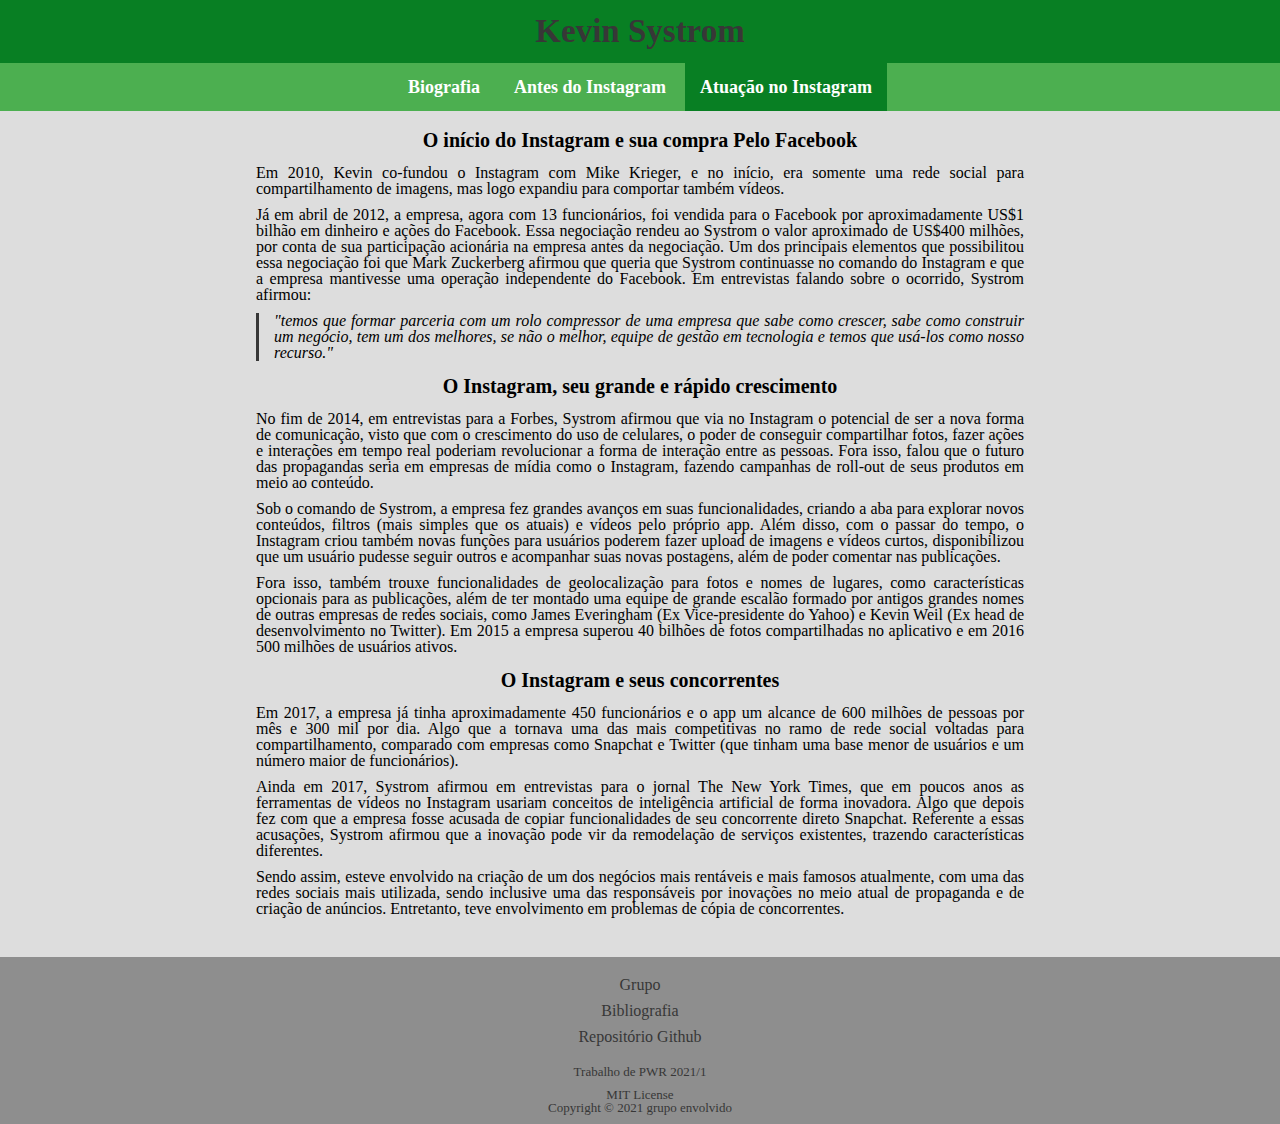
<file: pages/atuacao-instagram.html>
<!DOCTYPE html!>

<html lang="pt-br">
  <head>
    <meta charset="utf-8">
    <link rel="stylesheet" href="../css/reset.css">
    <link rel="stylesheet" href="../css/style.css">
    <title>Atuação no Instagram - Kevin Systrom</title>
  </head>
  
  <body>
    <header>
      <div class="titlebar">
        <h1><a href="index.html">Kevin Systrom</a></h1>
      </div>
      <div class="menubar">  
        <ul>
          <li>
            <a href="vida-pessoal.html">Biografia</a>
          </li>
          <li>
            <a href="passado-profissional.html">Antes do Instagram</a>
          </li>
          <li class="active">
            <a href="atuacao-instagram.html">Atuação no Instagram</a>
          </li>
        </ul>
      </div>
    </header>
    <main>
      <div>
        <h2>O início do Instagram e sua compra Pelo Facebook</h2>
        <p>
          Em 2010, Kevin co-fundou o Instagram com Mike Krieger, e no início, era somente uma rede social para compartilhamento de imagens, mas logo expandiu para comportar também vídeos.
        </p>
        <p>
          Já em abril de 2012, a empresa, agora com 13 funcionários, foi vendida para o Facebook por aproximadamente US$1 bilhão em dinheiro e ações do Facebook. Essa negociação rendeu ao Systrom o valor aproximado de US$400 milhões, por conta de sua participação acionária na empresa antes da negociação. Um dos principais elementos que possibilitou essa negociação foi que Mark Zuckerberg afirmou que queria que Systrom continuasse no comando do Instagram e que a empresa mantivesse uma operação independente do Facebook. Em entrevistas falando sobre o ocorrido, Systrom afirmou:
        </p>
        <blockquote>
          "temos que formar parceria com um rolo compressor de uma empresa que sabe como crescer, sabe como construir um negócio, tem um dos melhores, se não o melhor, equipe de gestão em tecnologia e temos que usá-los como nosso recurso."
        </blockquote>
        
        <h2>O Instagram, seu grande e rápido crescimento</h2>
        <p>
          No fim de 2014, em entrevistas para a Forbes, Systrom afirmou que via no Instagram o potencial de ser a nova forma de comunicação, visto que com o crescimento do uso de celulares, o poder de conseguir compartilhar fotos, fazer ações e interações em tempo real poderiam revolucionar a forma de interação entre as pessoas. Fora isso, falou que o futuro das propagandas seria em empresas de mídia como o Instagram, fazendo campanhas de roll-out de seus produtos em meio ao conteúdo.
        </p>
        <p>
          Sob o comando de Systrom, a empresa fez grandes avanços em suas funcionalidades, criando a aba para explorar novos conteúdos, filtros (mais simples que os atuais) e vídeos pelo próprio app. Além disso, com o passar do tempo, o Instagram criou também novas funções para usuários poderem fazer upload de imagens e vídeos curtos, disponibilizou que um usuário pudesse seguir outros e acompanhar suas novas postagens, além de poder comentar nas publicações.
        </p>
        <p>
          Fora isso, também trouxe funcionalidades de geolocalização para fotos e nomes de lugares, como características opcionais para as publicações, além de ter montado uma equipe de grande escalão formado por antigos grandes nomes de outras empresas de redes sociais, como James Everingham (Ex Vice-presidente do Yahoo) e Kevin Weil (Ex head de desenvolvimento no Twitter). Em 2015 a empresa superou 40 bilhões de fotos compartilhadas no aplicativo e em 2016 500 milhões de usuários ativos.
        </p>

        <h2>O Instagram e seus concorrentes</h2>
        <p> 
          Em 2017, a empresa já tinha aproximadamente 450 funcionários e o app um alcance de 600 milhões de pessoas por mês e 300 mil por dia. Algo que a tornava uma das mais competitivas no ramo de rede social voltadas para compartilhamento, comparado com empresas como Snapchat e Twitter (que tinham uma base menor de usuários e um número maior de funcionários).
        </p>
        <p>  
          Ainda em 2017, Systrom afirmou em entrevistas para o jornal The New York Times, que em poucos anos as ferramentas de vídeos no Instagram usariam conceitos de inteligência artificial de forma inovadora. Algo que depois fez com que a empresa fosse acusada de copiar funcionalidades de seu concorrente direto Snapchat. Referente a essas acusações, Systrom afirmou que a inovação pode vir da remodelação de serviços existentes, trazendo características diferentes.
        </p>
        <p>
          Sendo assim, esteve envolvido na criação de um dos negócios mais rentáveis e mais famosos atualmente, com uma das redes sociais mais utilizada, sendo inclusive uma das responsáveis por inovações no meio atual de propaganda e de criação de anúncios. Entretanto, teve envolvimento em problemas de cópia de concorrentes.
        </p>
      </div>
    </main>
    <footer>
      <ul>
        <li>
          <a href="integrantes-grupo.html">Grupo</a>
        </li>
        <li>
          <a href="bibliografia.html">Bibliografia</a>
        </li>
        <li>
          <a href="https://github.com/PkzinN/ApsPwrSystrom">Repositório Github</a>
        </li>
        <li id="bywork">
          <p>Trabalho de PWR 2021/1</p>
        </li>
        <li id="license">
          <p>MIT License</p>
          <p> Copyright &copy; 2021 grupo envolvido</p>
        </li>
      </ul>
    </footer>
  </body>
 </html>
</file>
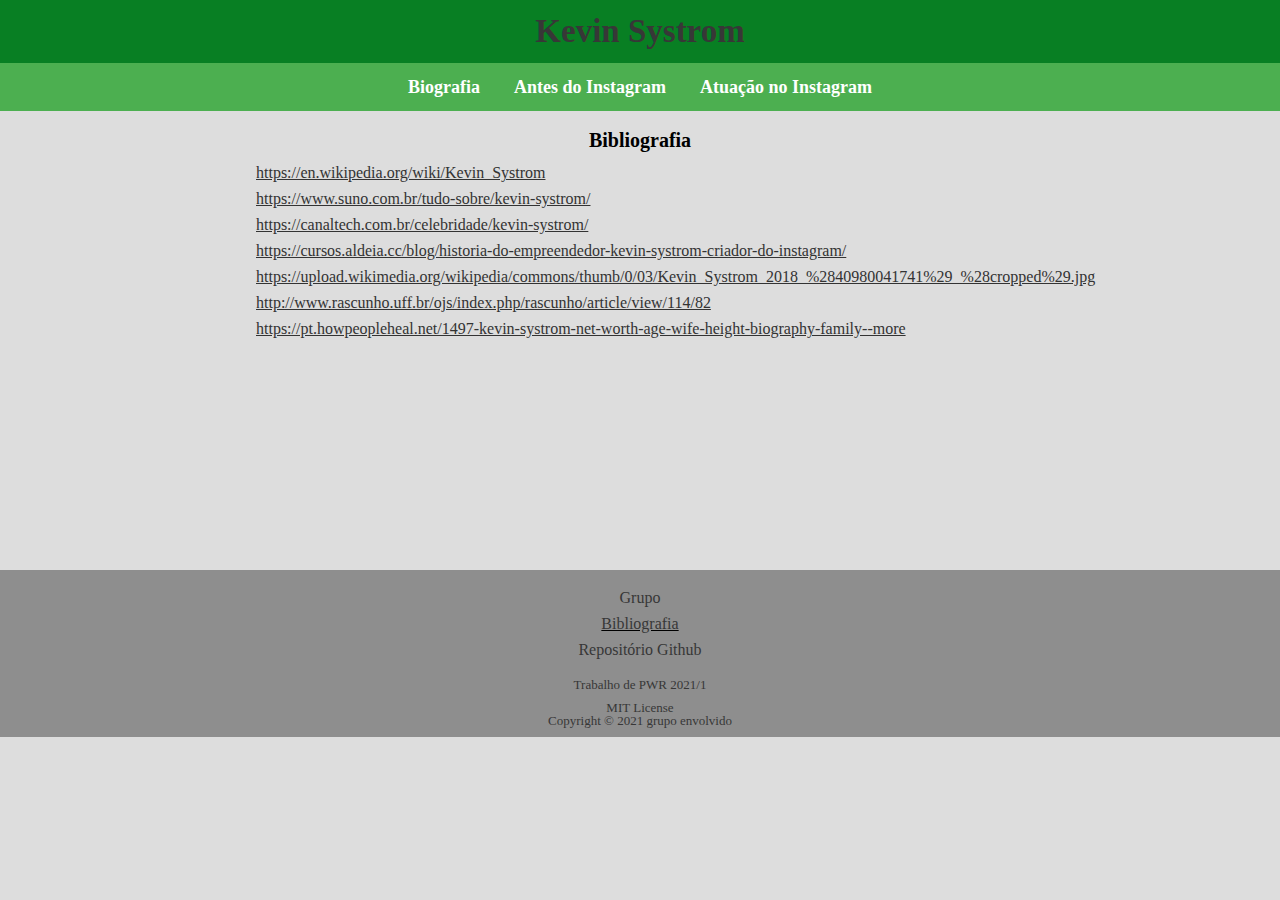
<file: pages/bibliografia.html>
<!DOCTYPE html!>

<html lang="pt-br">
  <head>
    <meta charset="utf-8">
    <link rel="stylesheet" href="../css/reset.css">
    <link rel="stylesheet" href="../css/style.css">
    <style>
      .bibliografia li {
        margin-bottom: 10px;
        
      }
      .bibliografia a {
        color: #333333;
      }
    </style>
    <title>Bibliografia do trabalho</title>
  </head>
  
  <body>
    <header>
      <div class="titlebar">
        <h1><a href="index.html">Kevin Systrom</a></h1>
      </div>
      <div class="menubar">  
        <ul>
          <li>
            <a href="vida-pessoal.html">Biografia</a>
          </li>
          <li>
            <a href="passado-profissional.html">Antes do Instagram</a>
          </li>
          <li>
            <a href="atuacao-instagram.html">Atuação no Instagram</a>
          </li>
        </ul>
      </div>
    </header>
    <main>
      <div class="bibliografia">
        <h2>Bibliografia</h2>
        <ul>
          <li>
            <a href="https://en.wikipedia.org/wiki/Kevin_Systrom">https://en.wikipedia.org/wiki/Kevin_Systrom</a>
          </li>
          <li>
            <a href="https://www.suno.com.br/tudo-sobre/kevin-systrom/">https://www.suno.com.br/tudo-sobre/kevin-systrom/</a>
          </li>
          <li>
            <a href="https://canaltech.com.br/celebridade/kevin-systrom/">https://canaltech.com.br/celebridade/kevin-systrom/</a>
          </li>
          <li>
            <a href="https://cursos.aldeia.cc/blog/historia-do-empreendedor-kevin-systrom-criador-do-instagram/">https://cursos.aldeia.cc/blog/historia-do-empreendedor-kevin-systrom-criador-do-instagram/</a>
          </li>
          <li>
            <a href="https://upload.wikimedia.org/wikipedia/commons/thumb/0/03/Kevin_Systrom_2018_%2840980041741%29_%28cropped%29.jpg/220px-Kevin_Systrom_2018_%2840980041741%29_%28cropped%29.jpg">https://upload.wikimedia.org/wikipedia/commons/thumb/0/03/Kevin_Systrom_2018_%2840980041741%29_%28cropped%29.jpg</a>
          </li>
          <li>
            <a href="http://www.rascunho.uff.br/ojs/index.php/rascunho/article/view/114/82">http://www.rascunho.uff.br/ojs/index.php/rascunho/article/view/114/82</a>
          </li>
          <li>
            <a href="https://pt.howpeopleheal.net/1497-kevin-systrom-net-worth-age-wife-height-biography-family--more">https://pt.howpeopleheal.net/1497-kevin-systrom-net-worth-age-wife-height-biography-family--more<a>
          </li>
        </ul>
      </div>
    </main>
    <footer class="aditionalinfos">
      <ul>
        <li>
          <a href="integrantes-grupo.html">Grupo</a>
        </li>
        <li class="active">
          <a href="bibliografia.html">Bibliografia</a>
        </li>
        <li>
          <a href="https://github.com/PkzinN/ApsPwrSystrom">Repositório Github</a>
        </li>
        <li id="bywork">
          <p>Trabalho de PWR 2021/1</p>
        </li>
        <li id="license">
          <p>MIT License</p>
          <p> Copyright &copy; 2021 grupo envolvido</p>
        </li>
      </ul>
    </footer>
  </body>
 </html>
</file>
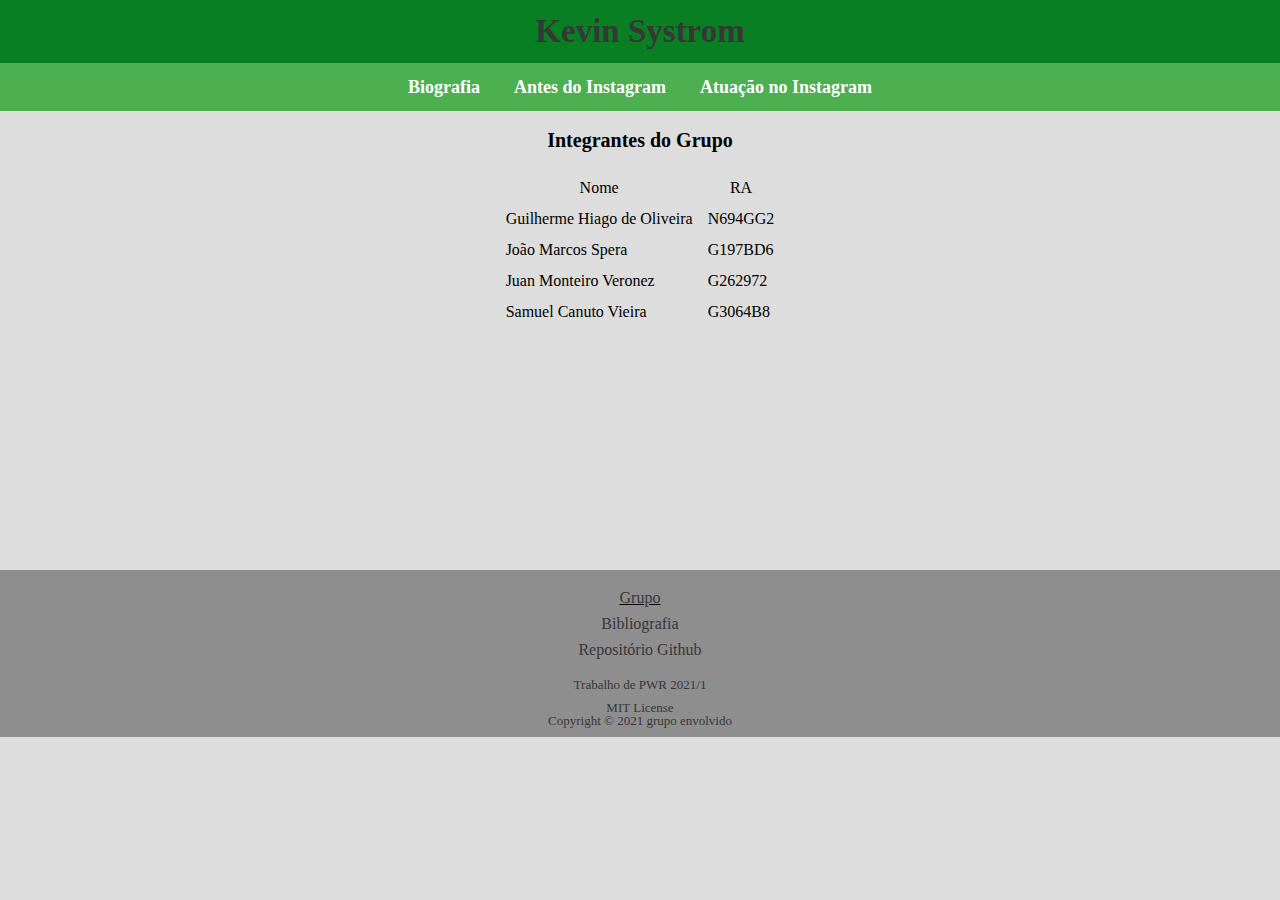
<file: pages/integrantes-grupo.html>
<!DOCTYPE html!>

<html lang="pt-br">
	<head>
		<meta charset="utf-8">
		<link rel="stylesheet" href="../css/reset.css">
		<link rel="stylesheet" href="../css/style.css">
		<title>Grupo do trabalho</title>
		<style>
			main div {
				width: fit-content;
			}
			main div table {
				border-collapse: separate;
				border-spacing: 15px;
			}
			main div table .table-title {
				font-weight: boldx;
			}
		</style>

	</head>
	  
	<body>
		<header>
			<div class="titlebar">
				<h1><a href="index.html">Kevin Systrom</a></h1>
		  	</div>
		  	<div class="menubar">  
				<ul>
			  		<li>
						<a href="vida-pessoal.html">Biografia</a>
			  		</li>
			  		<li>
						<a href="passado-profissional.html">Antes do Instagram</a>
			  		</li>
			  		<li>
						<a href="atuacao-instagram.html">Atuação no Instagram</a>
			  		</li>
				</ul>
		  	</div>
		</header>
    <main>
		<div class="grouptable">
			<h2>Integrantes do Grupo</h2>
			<table>
				<tr class="table-title">
					<th>Nome</th>
					<th>RA</th>
				</tr>
				<tr>
					<td>Guilherme Hiago de Oliveira</td>
					<td>N694GG2</td>
				</tr>
				<tr>
					<td>João Marcos Spera</td>
					<td>G197BD6</td>
				</tr>
				<tr>
					<td>Juan Monteiro Veronez</td>
					<td>G262972</td>
				</tr>
				<tr>
					<td>Samuel Canuto Vieira</td>
					<td>G3064B8</td>
				</tr>
			</table>
		</div>
    </main>
    <footer class="aditionalinfos">
		<ul>
		  	<li class="active">
				<a href="integrantes-grupo.html">Grupo</a>
			</li>
			<li>
				<a href="bibliografia.html">Bibliografia</a>
		  	</li>
		 	<li>
				<a href="https://github.com/PkzinN/ApsPwrSystrom">Repositório Github</a>
		  	</li>
		  	<li id="bywork">
				<p>Trabalho de PWR 2021/1</p>
		  	</li>
		  	<li id="license">
				<p>MIT License</p>
				<p> Copyright &copy; 2021 grupo envolvido</p>
		  	</li>
			</ul>
	  	</footer>
  	</body>
 </html>
</file>
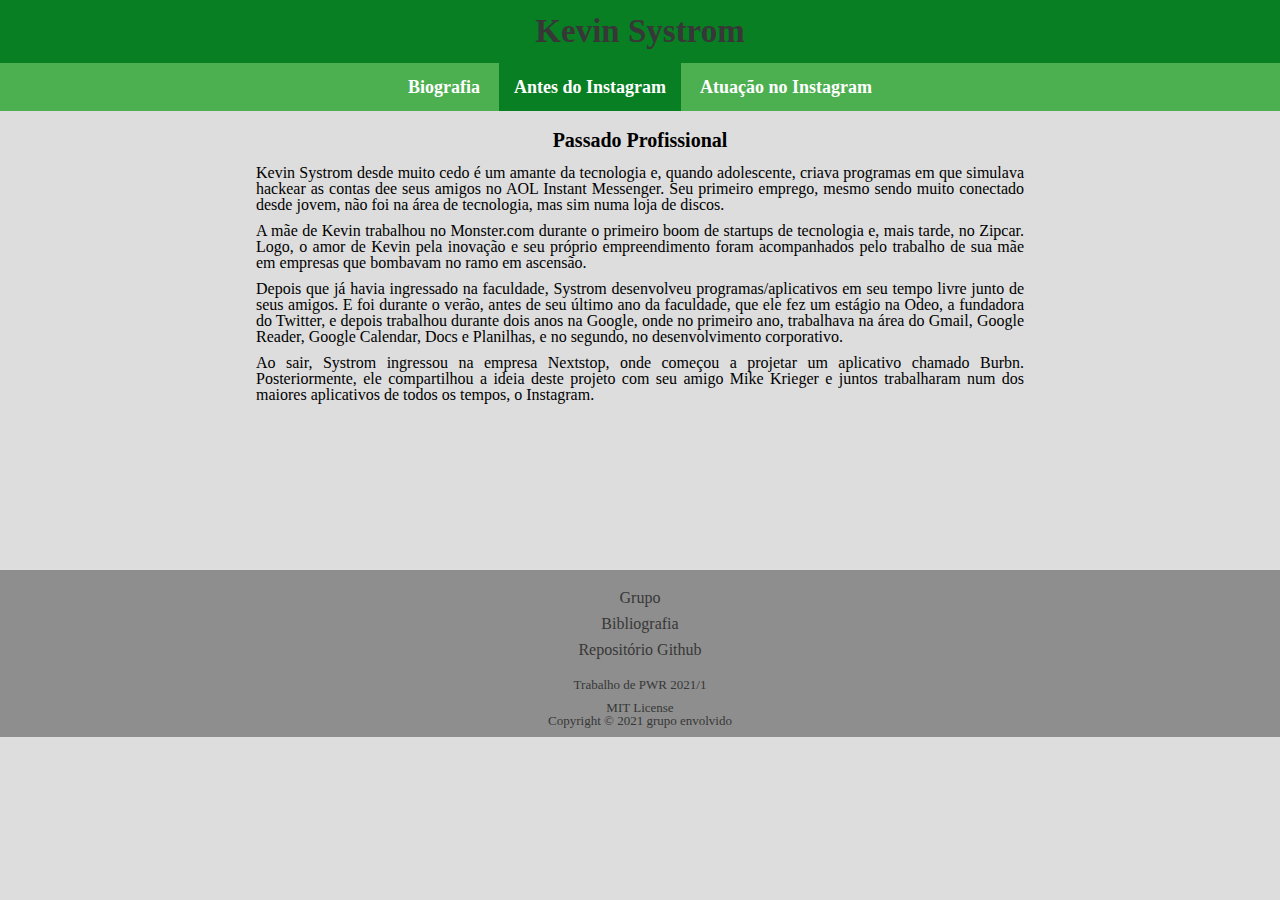
<file: pages/passado-profissional.html>
<!DOCTYPE html!>

<html lang="pt-br">
  <head>
    <meta charset="utf-8">
    <link rel="stylesheet" href="../css/reset.css">
    <link rel="stylesheet" href="../css/style.css">
    <title>Passado Profissional - Kevin Systrom</title>
  </head>
  
  <body>
    <header>
      <div class="titlebar">
        <h1><a href=index.html>Kevin Systrom</a></h1>
      </div>
      <div class="menubar">  
        <ul>
          <li>
            <a href="vida-pessoal.html">Biografia</a>
          </li>
          <li class="active">
            <a href="passado-profissional.html">Antes do Instagram</a>
          </li>
          <li>
            <a href="atuacao-instagram.html">Atuação no Instagram</a>
          </li>
        </ul>
      </div>
    </header>
    <main>
      <div class="main">
      <h2>Passado Profissional</h2>
      <p>
        Kevin Systrom desde muito cedo é  um amante da tecnologia e, quando adolescente, criava programas em que simulava hackear as contas dee seus amigos no AOL Instant Messenger. Seu primeiro emprego, mesmo sendo muito conectado desde jovem, não foi na área de tecnologia, mas sim numa loja de discos.
      </p>
      <p>
        A mãe de Kevin trabalhou no Monster.com durante o primeiro boom de startups de tecnologia e, mais tarde, no Zipcar. Logo, o amor de Kevin pela inovação e seu próprio empreendimento foram acompanhados pelo trabalho de sua mãe em empresas que bombavam no ramo em ascensão.
      </p>
      <p>
        Depois que já havia ingressado na faculdade, Systrom desenvolveu programas/aplicativos em seu tempo livre junto de seus amigos. E foi durante o verão, antes de seu último ano da faculdade, que ele fez um estágio na Odeo, a fundadora do Twitter, e depois trabalhou durante dois anos na Google, onde no primeiro ano, trabalhava na área do Gmail, Google Reader, Google Calendar, Docs e Planilhas, e no segundo, no desenvolvimento corporativo.
      </p>
      <p>
        Ao sair, Systrom ingressou na empresa Nextstop, onde começou a projetar um aplicativo chamado Burbn. Posteriormente, ele compartilhou a ideia deste projeto com seu amigo Mike Krieger e juntos trabalharam num dos maiores aplicativos de todos os tempos, o Instagram.
      </p>
      </div>
    </main>
    <footer class="aditionalinfos">
      <ul>
          <li>
          <a href="integrantes-grupo.html">Grupo</a>
        </li>
        <li>
          <a href="bibliografia.html">Bibliografia</a>
          </li>
         <li>
          <a href="https://github.com/PkzinN/ApsPwrSystrom">Repositório Github</a>
          </li>
          <li id="bywork">
          <p>Trabalho de PWR 2021/1</p>
          </li>
          <li id="license">
          <p>MIT License</p>
          <p> Copyright &copy; 2021 grupo envolvido</p>
          </li>
        </ul>
        </footer>
  </body>
 </html>
</file>
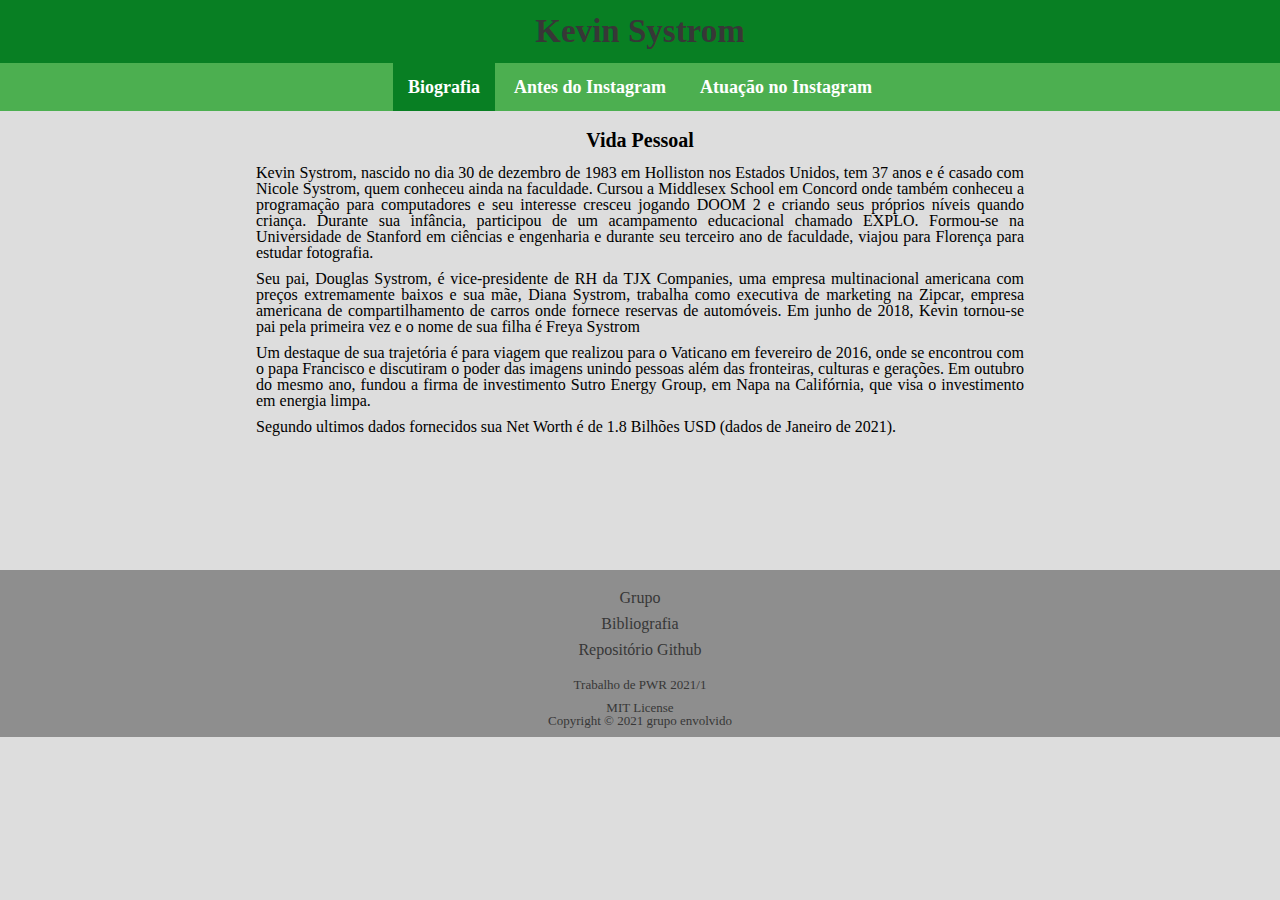
<file: pages/vida-pessoal.html>
<!DOCTYPE html!>

<html lang="pt-br">
  <head>
    <meta charset="utf-8">
    <link rel="stylesheet" href="../css/reset.css">
    <link rel="stylesheet" href="../css/style.css">
    <title>Vida Pessoal - Kevin Systrom</title>
  </head>
  
  <body>
    <header>
      <div class="titlebar">
        <h1><a href="index.html">Kevin Systrom</a></h1>
      </div>
      <div class="menubar">  
        <ul>
          <li class="active">
            <a href="vida-pessoal.html">Biografia</a>
          </li>
          <li>
            <a href="passado-profissional.html">Antes do Instagram</a>
          </li>
          <li>
            <a href="atuacao-instagram.html">Atuação no Instagram</a>
          </li>
        </ul>
      </div>
    </header>
    <main>
      <div class="main">
      <h2>Vida Pessoal</h2>
      <p >
        Kevin Systrom, nascido no dia 30 de dezembro de 1983 em Holliston nos Estados Unidos, tem 37 anos e é casado com Nicole Systrom, quem conheceu ainda na faculdade. Cursou a Middlesex School em Concord onde também conheceu a programação para computadores e seu interesse cresceu jogando DOOM 2 e criando seus próprios níveis quando criança. Durante sua infância, participou de um acampamento educacional chamado EXPLO. Formou-se na Universidade de Stanford em ciências e engenharia e durante seu terceiro ano de faculdade, viajou para Florença para estudar fotografia.
      </p>
      <p>
        Seu pai, Douglas Systrom, é vice-presidente de RH da TJX Companies, uma empresa multinacional americana com preços extremamente baixos e sua mãe, Diana Systrom, trabalha como executiva de marketing na Zipcar, empresa americana de compartilhamento de carros onde fornece reservas de automóveis. Em junho de 2018, Kevin tornou-se pai pela primeira vez e o nome de sua filha é Freya Systrom
      </p>
      <p>
        Um destaque de sua trajetória é para viagem que realizou para o Vaticano em fevereiro de 2016, onde se encontrou com o papa Francisco e discutiram o poder das imagens unindo pessoas além das fronteiras, culturas e gerações. Em outubro do mesmo ano, fundou a firma de investimento Sutro Energy Group, em Napa na Califórnia, que visa o investimento em energia limpa.
      </p>
        Segundo ultimos dados fornecidos sua Net Worth é de 1.8 Bilhões USD (dados de Janeiro de 2021).
      </p>
      </div>
    </main>
    <footer class="aditionalinfos">
      <ul>
          <li>
          <a href="integrantes-grupo.html">Grupo</a>
        </li>
        <li>
          <a href="bibliografia.html">Bibliografia</a>
          </li>
         <li>
          <a href="https://github.com/PkzinN/ApsPwrSystrom">Repositório Github</a>
          </li>
          <li id="bywork">
          <p>Trabalho de PWR 2021/1</p>
          </li>
          <li id="license">
          <p>MIT License</p>
          <p> Copyright &copy; 2021 grupo envolvido</p>
          </li>
        </ul>
        </footer>
  </body>
 </html>
</file>
<file: css/style.css>
:root {
    --primary-color: #4caf50;
    --primary-color-dark: #087f23;
    --primary-color-light: #80e27e;
    --primary-color-contrast: #ffffff;
    --primary-color-light-contast: #000000;

    --secondary-color: #616161;
    --secondary-color-dark:#373737;
    --secundary-color-light:#8e8e8e;

    --background: #dddddd;
}

body {
    background-color: var(--background);
}

header {
    position: fixed;
    top: 0px;
    width: 100%;
}

header .titlebar{
    text-align: center;
    padding:15px 0;
    background-color: var(--primary-color-dark);
}

header .titlebar h1{
    font-size: 33px;
    font-weight: bolder;
    
    
}

header .titlebar h1 a {
    color: var(--secondary-color-dark);
    text-decoration: none;
}

header .titlebar h1 a:hover {
    text-decoration: underline;
}

header .titlebar h1.active a {
    color: black;
}

header .menubar {
    background-color: var(--primary-color);
    text-align: center;
}

header .menubar li {
    display: inline-block;
    padding: 15px;
}

header .menubar li.active{
    background-color: var(--primary-color-dark);
}

header .menubar li:hover {
    background-color: var(--primary-color-light);
}

header .menubar a {
    font-size: 18px;
    text-decoration: none;
    color: white;
    font-weight: bold;
}

main {
    min-height: 400px;
    margin-top: 130px;
}

main div{
    width: 60%;
    margin: 0 auto;
    text-align: justify;
    background-color: var(--background);
}

main h2 {
    text-align: center;
    margin: 15px;
    font-size: 20px;
    font-weight: bold;
}

main p {
    margin-bottom: 10px;
}

main p em {
    font-style: italic;
}

main p strong {
    font-weight: bold;
}

main blockquote {
    font-style: italic;
    padding-left: 15px;
    border-left: 3px solid var(--secondary-color-dark);
}

footer {
    margin-top: 40px;
    padding-top: 20px;
    background-color: var(--secundary-color-light);
    text-align: center;
}

footer li {
    padding-bottom: 10px;
}

footer li:hover a {
    color: black;
}

footer li.active {
    text-decoration: underline;
}

footer a, footer p {
    color: var(--secondary-color-dark);
    text-decoration: none;
    
}
#bywork {
    margin-top: 10px;
    font-size: 13px;

}

#license {
    padding-bottom: 10px;
    font-size: 13px;
}
</file>
